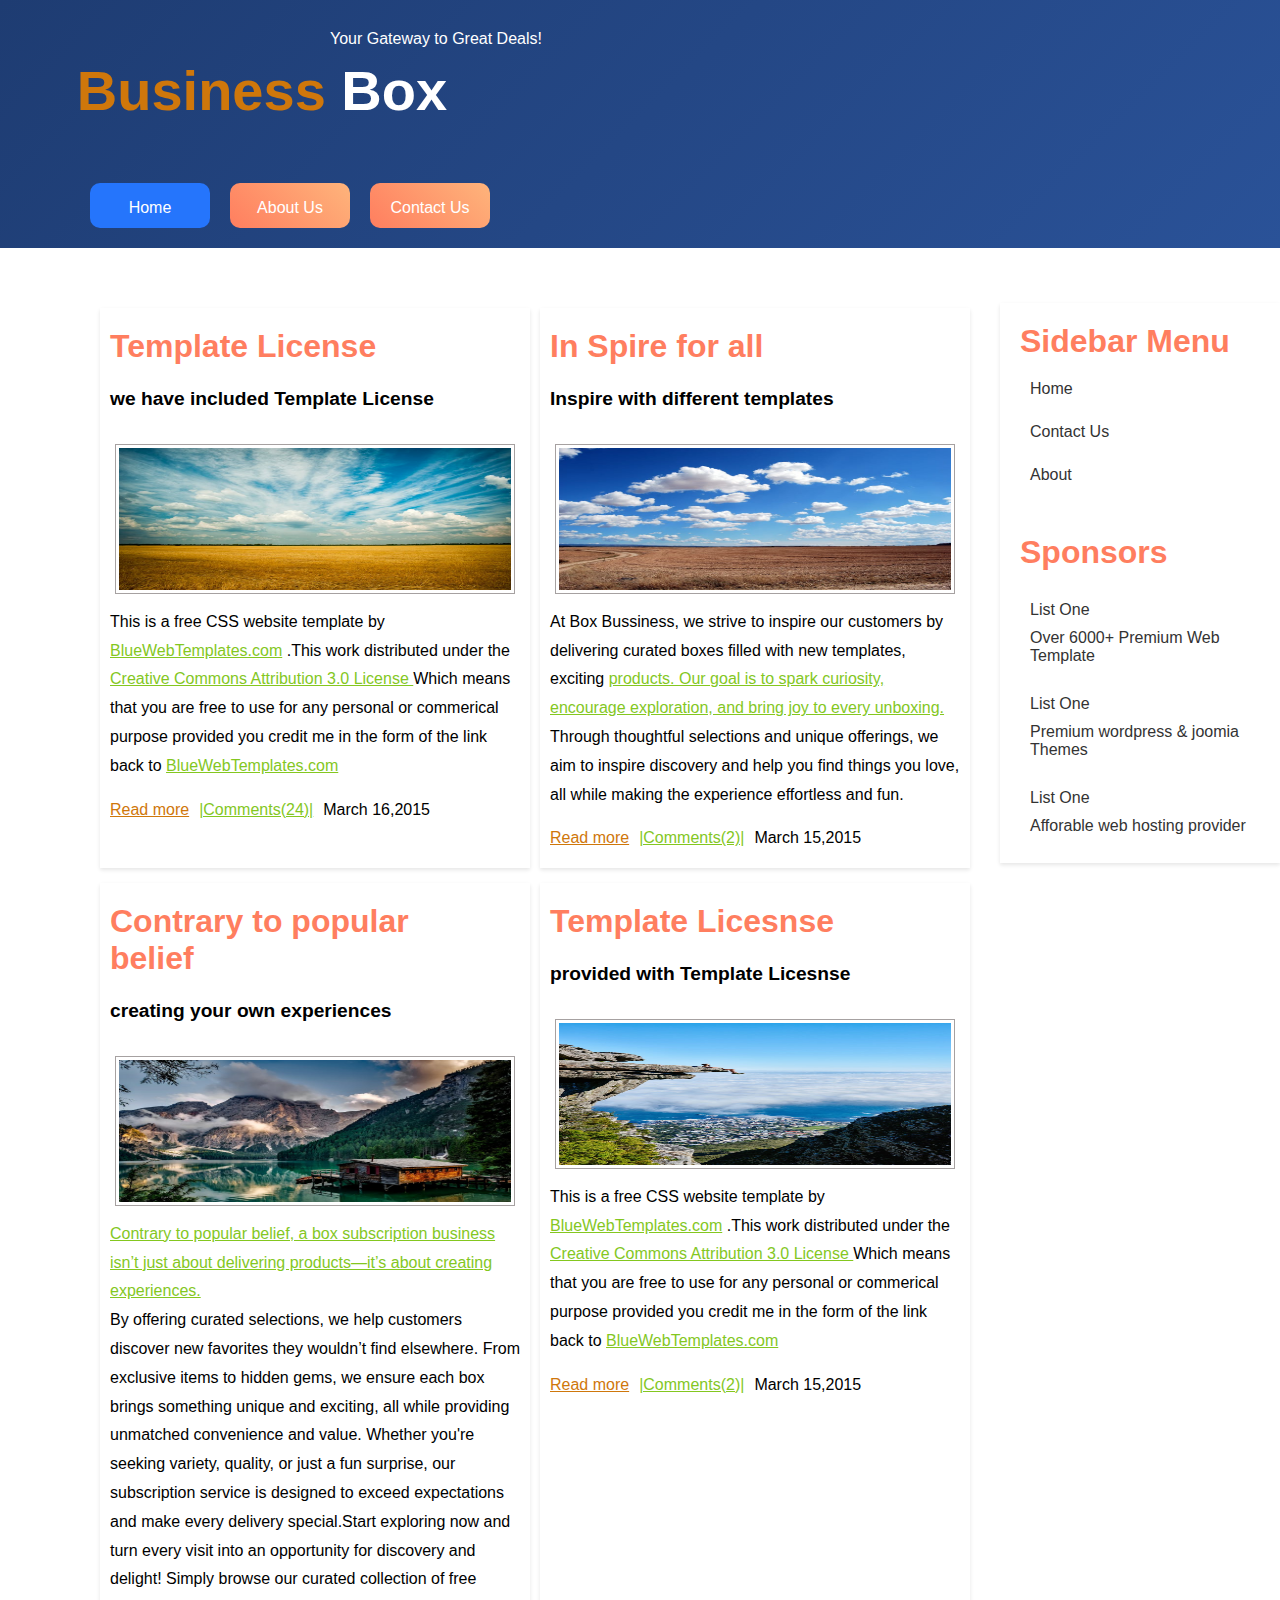
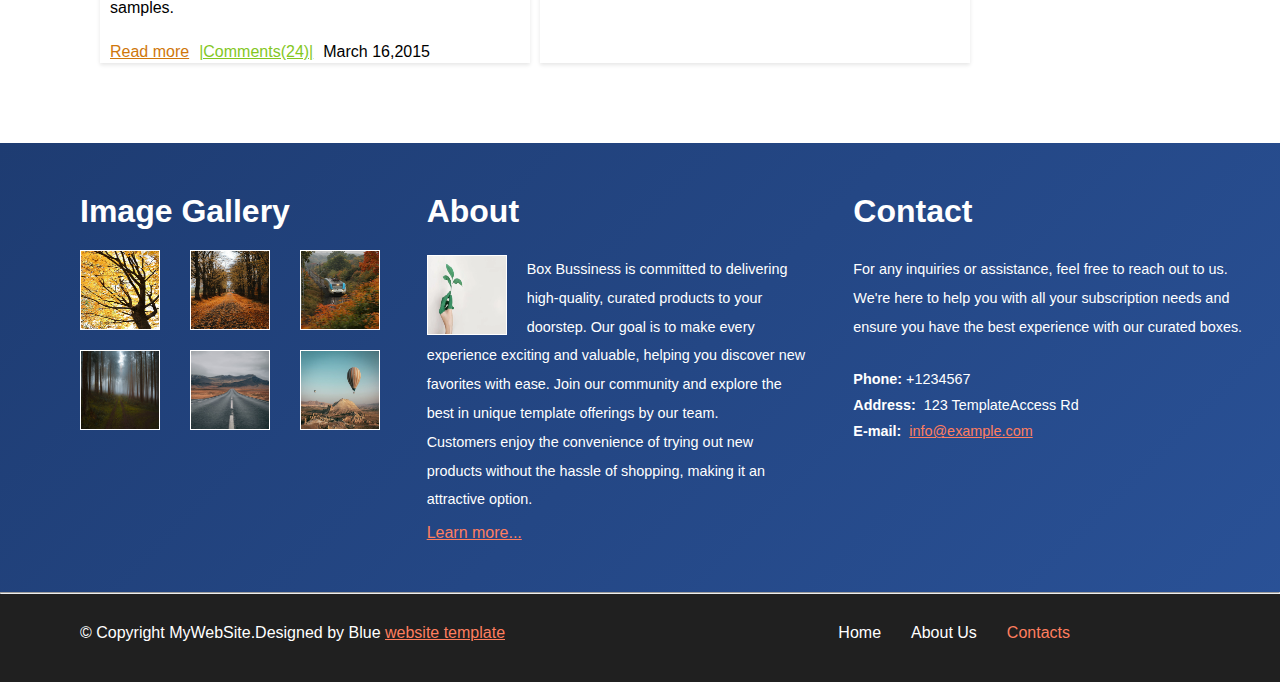
<file: index.html>
<!DOCTYPE html>
<html lang="en">
<head>
    <meta charset="UTF-8">
    <meta name="viewport" content="width=device-width, initial-scale=1.0">
    <title>Business Box</title>
    <link rel="stylesheet" href="./src/css/style.css">
</head>
<body>

    <header>
 
      <p class="slogan">Your Gateway to Great Deals!</p>
        <h1 class="logo"><span>Business</span> Box</h1>
        <nav>
            <ul class="nav-list">
                <li><a href="./index.html"><button class="home-btn">Home</button></a></li>
                <li><a href="./src/html/about.html"><button class="about-btn">About Us</button></a></li>
                <li><a href="./src/html/contact.html"> <button class="contact-btn">Contact Us</button></a></li>
            </ul>
        </nav>


    </header>

    <main class="content">
        <section class="main">
            <article class="post">
                <h2>Template License</h2>
                <p class="main-title">we have included Template License</p>
                <img src="./src/images/image10.jpeg" alt="Template License">
                <p class="paragrph-content">This is a free CSS website template by<br> <a href="#">BlueWebTemplates.com</a> .This work distributed under the<a href="#"> Creative  Commons Attribution 3.0 License </a>Which means that you are free to use for any personal or commerical purpose provided you credit me in the form of the link back to <a href="#">BlueWebTemplates.com</a></p>
                <div class="link-wrapper"><a class="read-more" href="#">Read more</a><a class="comment" href="#">|Comments(24)|</a><p>March 16,2015</p></div>
                
            </article>

            <article class="post">
                <h2>In Spire for all</h2>
                <p class="main-title">Inspire with different templates </p>
                <img src="./src/images/image11.jpeg" alt="Lorem Ipsum">
                <p class="paragrph-content">At Box Bussiness, we strive to inspire our customers by delivering curated boxes filled with new templates, exciting <a href="#">products. Our goal is to spark curiosity, encourage exploration, and bring joy to every unboxing.</a>  Through thoughtful selections and unique offerings, we aim to inspire discovery and help you find things you love, all while making the experience effortless and fun.</p>
               <div class="link-wrapper"> <a class="read-more" href="#">Read more</a><a class="comment" href="#">|Comments(2)|</a><p>March 15,2015</p></div>
            </article>
     

        <aside class="sidebar">
            <h2>Sidebar Menu</h2>
            <ul>
                <li><a href="#">Home</a></li>
                <li><a href="#">Contact Us</a></li>
                <li><a href="#">About</a></li>
                
            </ul>
            <h3>Sponsors</h3>
            <ul class="sponsers">
                <li><a href="#">List One</a></li>
                <p>Over 6000+ Premium Web Template</p>
                <li><a href="#">List One</a></li>
                <p>Premium wordpress & joomia Themes</p>
                <li><a href="#">List One</a></li>
                <p>Afforable web hosting provider</p>
            </ul>
        </aside>

  
            <article class="posts">
                <h2>Contrary to popular<br> belief</h2>
                <p class="main-title">creating your own experiences</p>
                <img src="./src/images/image8.jpeg" alt="Template License">
                <p class="paragrph-content"><a href="#">Contrary to popular belief, a box subscription business isn’t just about delivering products—it’s about creating experiences. </a><br>By offering curated selections, we help customers discover new favorites they wouldn’t find elsewhere. From exclusive items to hidden gems, we ensure each box brings something unique and exciting, all while providing unmatched convenience and value. Whether you're seeking variety, quality, or just a fun surprise, our subscription service is designed to exceed expectations and make every delivery special.Start exploring now and turn every visit into an opportunity for discovery and delight!  Simply browse our curated collection of free samples.</p>
                <div class="link-wrapper"><a class="read-more" href="#">Read more</a><a class="comment" href="#">|Comments(24)|</a><p>March 16,2015</p></div>
                
            </article>

            <article class="posts">
                <h2>Template Licesnse</h2>
                <p class="main-title">provided with Template Licesnse </p>
                <img src="./src/images/image9.jpeg" alt="Lorem Ipsum">
                <p class="paragrph-content">This is a free CSS website template by<br> <a href="#">BlueWebTemplates.com</a> .This work distributed under the<a href="#"> Creative  Commons Attribution 3.0 License </a>Which means that you are free to use for any personal or commerical purpose provided you credit me in the form of the link back to <a>BlueWebTemplates.com</a></p>
               <div class="link-wrapper"> <a class="read-more" href="#">Read more</a><a class="comment" href="#">|Comments(2)|</a><p>March 15,2015</p></div>
            </article>
        </section>


    </main>

    <footer>
        <div class="upper-footer">
        <div class="image-gallery">
            <h1 class="title">Image Gallery </h1>
            <div class="image-container">
       
                <img src="./src/images/image1.jpeg" alt="Gallery Image">
                <img src="./src/images/image2.jpeg" alt="Gallery Image">
                <img src="./src/images/image3.jpeg" alt="Gallery Image">
                <img src="./src/images/image4.jpeg" alt="Gallery Image">
                <img src="./src/images/image5.jpeg" alt="Gallery Image">
                <img src="./src/images/image6.jpeg" alt="Gallery Image">
        </div>
        </div>

        <div class="about">
            <h1 class="title">About</h1>
            <div class="about-content">
        
            <img src="./src/images/image7.webp" alt="image of forest">

            <p class="about-p">Box Bussiness is committed to delivering high-quality, curated products to your doorstep. Our goal is to make every experience exciting and valuable, helping you discover new favorites with ease. Join our community and explore the best in unique template  offerings by our team.<br>Customers enjoy the convenience of trying out new products without the hassle of shopping, making it an attractive option. </p>
            <a href="#">Learn more...</a>
        </div>
        </div>

        <div class="contact">
            <h1 class="title">Contact</h1>
            <div class="contact-wrapper">

         
   
            <p>For any inquiries or assistance, feel free to reach out to us. We're here to help you with all your subscription needs and ensure you have the best experience with our curated boxes.</p>
            <h4><span>Phone:</span>+1234567</h4>
            <h4><span>Address:</span> 123 TemplateAccess Rd</h4>
            <h4><span>E-mail:</span> <a>info@example.com</a></h4>
        </div>
    </div>
    </div>
    <hr>
     
        <div class="bottom-footer">
            <p>&copy; Copyright MyWebSite.Designed by Blue <a>website template</a></p>
            <ul class="bottom-navbar">
                <li><a  href="index.html">Home</a></li>
                <li><a href="./src/html/about.html">About Us</a></li>
                <li><span><a href="./src/html/contact.html">Contacts</a></span></li>
            </ul>
        </div>
    </footer>
    
</body>
</html>
</file>
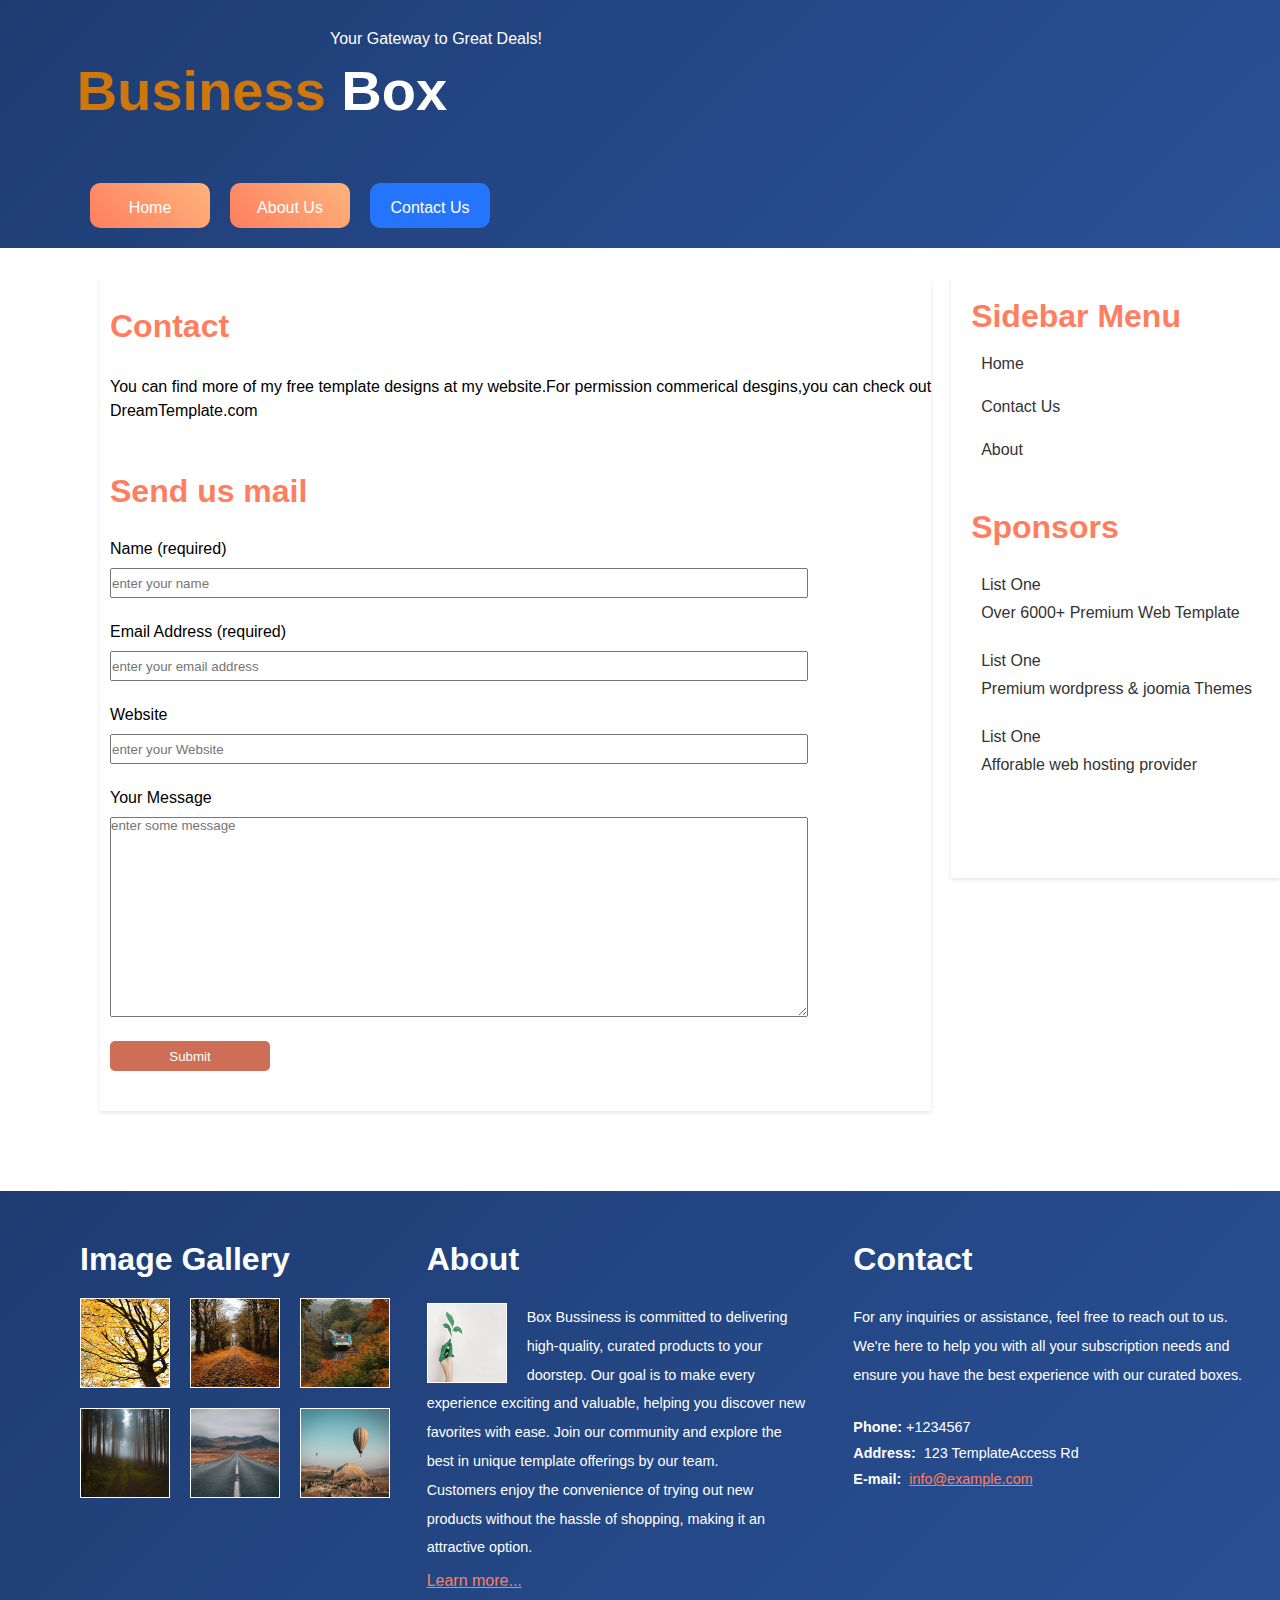
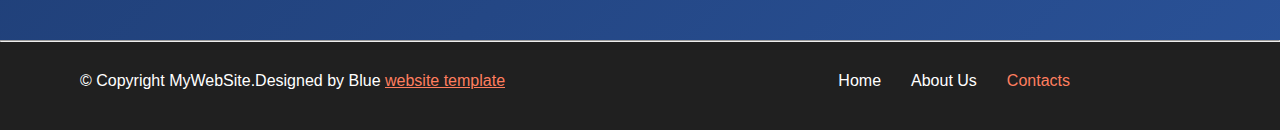
<file: src/html/contact.html>
<!DOCTYPE html>
<html lang="en">
<head>
    <meta charset="UTF-8">
    <meta name="viewport" content="width=device-width, initial-scale=1.0">
    <title>Business Box</title>
    <link rel="stylesheet" href="../css/contact.css">
</head>
<body>

    <header>
 
      <p class="slogan">Your Gateway to Great Deals!</p>
        <h1 class="logo"><span>Business</span> Box</h1>
        <nav>
            <ul class="nav-list">
                <li><a href="../../index.html"><button class="home-btn">Home</button></a></li>
                <li><a href="about.html"><button class="about-btn">About Us</button></a></li>
                <li><a href="contact.html"> <button class="contact-btn">Contact Us</button></a></li>
             </ul>
        </nav>

    </header>
    <main >


        <section class="main-content">
            
            <article class="sub-content">
                <form class="contact-form">
                <h1>Contact</h1>
                <p>You can find more of my free template designs at my website.For permission commerical desgins,you can check out<br> DreamTemplate.com</p>
               <h1>Send us mail</h1>

               <label>Name (required)</label><br>
               <input type="text" required placeholder="enter your name">
               <br>
               <label>Email Address (required)</label>
               <br>
               <input type="text" required placeholder="enter your email address">
               <br>
               <label>Website</label>
               <br>
               <input type="text" placeholder="enter your Website">
               
               <br>
               <label>Your Message</label>
               <br>
               <textarea  placeholder="enter some message"></textarea>
               <br>
               <button>Submit</button>
            </form>

            </article>



            <aside class="sidebar">
                <h2>Sidebar Menu</h2>
                <ul>
                    <li><a href="#">Home</a></li>
                    <li><a href="#">Contact Us</a></li>
                    <li><a href="#">About</a></li>
                    
                </ul>
                <h3>Sponsors</h3>
                <ul class="sponsers">
                    <li><a href="#">List One</a></li>
                    <p>Over 6000+ Premium Web Template</p>
                    <li><a href="#">List One</a></li>
                    <p>Premium wordpress & joomia Themes</p>
                    <li><a href="#">List One</a></li>
                    <p>Afforable web hosting provider</p>
                </ul>
            </aside>


        </section>
    </main>


    <footer>
        <div class="upper-footer">
        <div class="image-gallery">
            <h1 class="title">Image Gallery </h1>
            <div class="image-container">
       
          
                <img src="../images/image1.jpeg" alt="Gallery Image">
                <img src="../images/image2.jpeg" alt="Gallery Image">
                <img src="../images/image3.jpeg" alt="Gallery Image">
                <img src="../images/image4.jpeg" alt="Gallery Image">
                <img src="../images/image5.jpeg" alt="Gallery Image">
                <img src="../images/image6.jpeg" alt="Gallery Image">

        </div>
        </div>

        <div class="about">
            <h1 class="title">About</h1>
            <div class="about-content">
        
                <img src="../images/image7.webp" alt="image of forest">

                <p class="about-p">Box Bussiness is committed to delivering high-quality, curated products to your doorstep. Our goal is to make every experience exciting and valuable, helping you discover new favorites with ease. Join our community and explore the best in unique template  offerings by our team.<br>Customers enjoy the convenience of trying out new products without the hassle of shopping, making it an attractive option. </p>
            <a href="#">Learn more...</a>
        </div>
        </div>

        <div class="contact">
            <h1 class="title">Contact</h1>
            <div class="contact-wrapper">

         
                <p>For any inquiries or assistance, feel free to reach out to us. We're here to help you with all your subscription needs and ensure you have the best experience with our curated boxes.</p>
            <h4><span>Phone:</span>+1234567</h4>
            <h4><span>Address:</span> 123 TemplateAccess Rd</h4>
            <h4><span>E-mail:</span> <a>info@example.com</a></h4>
        </div>
    </div>
    </div>
    <hr>
     
        <div class="bottom-footer">
            <p>&copy; Copyright MyWebSite.Designed by Blue <a>website template</a></p>
            <ul class="bottom-navbar">
                <li><a  href="../../index.html">Home</a></li>
                <li><a href="about.html">About Us</a></li>
                <li><span><a href="contact.html">Contacts</a></span></li>
           </ul>
        </div>
    </footer>



    </body>
    </html>
</file>
<file: src/css/style.css>
*{
    margin: 0;
    padding: 0;
    box-sizing: border-box;
    font-family: sans-serif;
}
header{
    background: linear-gradient(135deg, #1e3c72, #2a5298);
    width: 100%;
    height: 20%;
    margin-bottom: 30px;
}
.slogan{
    color: #fff;
   padding-top: 30px;
   margin-left: 330px;
   padding-bottom: 10px;

}
.logo{
    margin-left: 6% ;
    color: #fff;
    font-weight: 700;
    font-size: 3.5rem;
    margin-bottom: 40px;
}
.logo> span{
    color: #cf770b;
}
nav> .nav-list{
    display: flex;
    align-items: center;
    margin-left: 70px;
    list-style: none;
    margin-top: 60px;
 
  
  
}
.nav-list>li>a>button {
    border-style: none;
    width: 120px; 
    height: 45px;
    border-radius: 10px; 
    margin-bottom: 20px;
    color: #fff;
    margin-left: 20px;
    padding-top: 5px;
    font-size: 1rem;
    transition: background-color 0.3s ease, transform 0.3s ease;
  
    
}

.home-btn {
    cursor: pointer;
    background:  #2575fc;  
}

.home-btn:hover {
    background: linear-gradient(45deg,  #2575fc, #4179c2); 
    transform: scale(1.05);
}

.about-btn {
    cursor: pointer;
    background: linear-gradient(45deg, #ff7e5f, #feb47b); 
    
}

.about-btn:hover {
    background: linear-gradient(45deg, #fda085, #f6d365);
    transform: scale(1.05);
}

.contact-btn {
    cursor: pointer;
    background: linear-gradient(45deg, #ff7e5f, #feb47b); 
}

.contact-btn:hover {
    background: linear-gradient(45deg, #fda085, #f6d365);
    transform: scale(1.05);
}

.content>.main{
    display: grid;
    grid-template-columns: 1fr 1fr 1fr;
    margin-left: 100px;
    gap: 10px;
     
}

.content>.main>.post{
    box-shadow: 0 2px 4px rgba(0, 0, 0, 0.1);
    margin-top: 30px;
    padding: 10px;
    width: 430px;
    height: 560px;

    
   
   
}
.content>.main>.posts{
    box-shadow: 0 2px 4px rgba(0, 0, 0, 0.1);
    padding: 10px;
    width: 430px;
    height: 780px;
    margin-top: -60px;

  
}
.posts>.paragrph-content>a{
    text-decoration: underline;

}
.post>.main-title{
    font-weight: 800;
    margin-bottom: 30px;
    font-size: 1.2rem;
}
.content>.main>.posts>.main-title{
    font-weight: 800;
    margin-bottom: 30px;
    font-size: 1.2rem;
}
.post>p{
    line-height: 1.8rem;
}
.posts>p{
    line-height: 1.8rem;
}
.post>p>a{
    color: rgb(132, 199, 31);
    
}
.posts>p>a{
    color: rgb(132, 199, 31);
    
}
.post>.link-wrapper{
    display: flex;
    margin-top: 20px;
}
.posts>.link-wrapper{
    display: flex;
    margin-top: 20px;
}
.post>.link-wrapper>.read-more{
  color: #cf770b;
  margin-right: 10px;
}
.posts>.link-wrapper>.read-more{
    color: #cf770b;
    margin-right: 10px;
  }

.post>.link-wrapper>.comment{
    color: rgb(132, 199, 31);
    margin-right: 10px;
}
.posts>.link-wrapper>.comment{
    color: rgb(132, 199, 31);
    margin-right: 10px;
}
.content>.main>.post>h2{
    color:  #ff7e5f;
   font-size: 2rem;
   margin-bottom: 20px;
   margin-top: 10px;
}
.content>.main>.posts>h2{
    color:  #ff7e5f;
    font-size: 2rem;
    margin-bottom: 20px;
    margin-top: 10px;
 }

.content>.main>.post>img{
    width: 400px;
    height: 150px;
    border: 1px solid #a6a1a1;
    padding: 3px;
    margin-bottom: 10px;
    margin-left: 5px;
}

.content>.main>.posts>img{
    width: 400px;
    height: 150px;
    border: 1px solid #a6a1a1;
    padding: 3px;
    margin-bottom: 10px;
    margin-left: 5px;
}

.content>.main>.posts>img{
    width: 400px;
    height: 150px;
    border: 1px solid #a6a1a1;
    padding: 3px;
    margin-bottom: 10px;
    margin-left: 5px;
}

.main-content{
    display: flex;
}
.sidebar>h2{
    color:  #ff7e5f;
    margin-bottom: 20px;
    font-size: 2rem;
  
}

.sidebar {
    flex: 1;
    background-color: #ffffff;
    padding: 20px;
    box-shadow: 0 2px 4px rgba(0, 0, 0, 0.1);
    height: 560px;
    margin-left: 20px;
    margin-bottom: 70px;
    margin-top: 25px;
  
   
}
.sidebar>h3{
   color:  #ff7e5f;
    font-size: 2rem;
    margin-top: 50px;
    margin-bottom: 30px;
   
}



.sidebar> ul {
    list-style-type: none;
    margin-left: 10px;
}

.sidebar> ul> li {
    margin-bottom: 25px;
}

.sidebar >ul> li >a {
    color: #333;
    text-decoration: none;
   
  
}
.sidebar >.sponsers> li>a{
    margin-top: 50px;


}
.sidebar >.sponsers> li{
    margin-bottom:10px ;
    margin-top: 30px;
}

.sidebar >.sponsers> p {
    color: #333;
    text-decoration: none;
    
   
  
}


footer {
    background: linear-gradient(135deg, #1e3c72, #2a5298);
    width: 100%;
    margin-top: 80px;
   
  
  
}

.upper-footer{
   display: grid;
   grid-template-columns: 1fr 1fr 1fr;
    color: #fff;
    margin-bottom: 50px;
    
}
.image-gallery{
    margin-left: 80px;
    
}
.image-gallery>.image-container{
  display: grid;
  grid-template-columns: 100px 100px 100px;
  margin-top: 10px;
  gap: 10px;
  margin-bottom: 60px;


  
  

 
}



.image-gallery>.image-container > img {
   width: 80px;
   height: 80px;
   display: grid;
   grid-template-columns:1fr 1fr 1fr;
   border: 1px solid #fff;
   margin-top: 10px;
  
   
   
    
}
.image-gallery>.title{
    margin-top: 50px;
     

    
}

.about{
    
    margin-top:50px;
    width: 90%;
}
.about>.about-content> img{
    width: 80px;
    height: 80px;
    float: left;border: 1px solid #fff;
    margin-right: 20px;
    margin-bottom: 5px;
    
}
.about-content{
    margin-top: 25px;

}

.about-content>.about-p{

    font-size: 0.9rem;
    line-height:1.8rem;
    margin-bottom: 10px;
}
.about-content>a{
    color:  #ff7e5f;
    margin-bottom: 10px;
    
  
}
.contact{
    width: 95%;
}
.contact>.title{
    margin-top:50px;
    
}
.contact>.contact-wrapper{
    margin-top: 25px;
}
.contact>.contact-wrapper>p{
    font-size: 0.9rem;
    line-height:1.8rem;
    margin-bottom: 30px;
    
   
}
.contact>.contact-wrapper>h4{
    margin-top: 10px;
    font-size: 0.9rem;
    font-weight: 500;
    margin-top: 10px;

}
.contact>.contact-wrapper>h4>span{
    font-weight: bold;
    margin-right: 4px;

}
.contact>.contact-wrapper>h4>a{
    color:  #ff7e5f;
    text-decoration: underline;
}
hr{
    margin-top: 10px;
}
.bottom-footer{
    color: #fff;
    display: flex;
    align-items: center;
    justify-content: space-between;
    padding-bottom: 40px;
    padding-top: 30px;
    background-color: #202020;
}
.bottom-footer>p{
    margin-left: 80px;
}
.bottom-footer>p>a{
    color:  #ff7e5f;
    text-decoration: underline;
    
}
.bottom-navbar{
    display: flex;
    align-items: center;
    justify-content: space-around;
    list-style: none;
    margin-right: 180px;
}
.bottom-navbar>li>a{
    color: #fff;
    text-decoration: none;
    cursor: pointer;

}

.bottom-navbar>li>span>a{
    color:  #ff7e5f;
    text-decoration: none;
    cursor: pointer;
}
.bottom-navbar>li>span>a:hover{
    text-decoration: underline;
}
.bottom-navbar>li>a:hover{
    color:  #ff7e5f;
    text-decoration: underline;
}

.bottom-navbar>li{
    margin-right: 30px;
}
</file>
<file: src/css/contact.css>
*{
    margin: 0;
    padding: 0;
    box-sizing: border-box;
    font-family: sans-serif;
}
header{
    background: linear-gradient(135deg, #1e3c72, #2a5298);
    width: 100%;
    height: 20%;
    margin-bottom: 30px;
}
.slogan{
    color: #fff;
   padding-top: 30px;
   margin-left: 330px;
   padding-bottom: 10px;

}
.logo{
    margin-left: 6% ;
    color: #fff;
    font-weight: 700;
    font-size: 3.5rem;
    margin-bottom: 40px;
}
.logo> span{
    color: #cf770b;
}
nav> .nav-list{
    display: flex;
    align-items: center;
    margin-left: 70px;
    list-style: none;
    margin-top: 60px;
 
  
  
}
.nav-list>li>a>button {
    border-style: none;
    width: 120px; 
    height: 45px;
    border-radius: 10px; 
    margin-bottom: 20px;
    color: #fff;
    margin-left: 20px;
    padding-top: 5px;
    font-size: 1rem;
    transition: background-color 0.3s ease, transform 0.3s ease;
    
}

.home-btn {
    cursor: pointer;
    background: linear-gradient(45deg, #ff7e5f, #feb47b); 
}

.home-btn:hover {
    background: linear-gradient(45deg, #feb47b, #ff7e5f); 
    transform: scale(1.05);
}

.about-btn {
    cursor: pointer;
    background: linear-gradient(45deg, #ff7e5f, #feb47b); 
  
}

.about-btn:hover {
    background: linear-gradient(45deg, #fda085, #f6d365);
    transform: scale(1.05);
}

.contact-btn {
    cursor: pointer;
    background:  #2575fc;  
}

.contact-btn:hover {
    background: linear-gradient(45deg,  #2575fc, #4179c2); 
    transform: scale(1.05);
}





.main-content{
    display: flex;
    margin-left: 100px;
}
.sub-content{

    box-shadow: 0 2px 4px rgba(0, 0, 0, 0.1);
    padding-bottom: 20px;
    padding-left: 10px;
  
}





.contact-form>h1{
    color:  #ff7e5f;
    font-size: 2rem;
    margin-top: 30px;
    margin-bottom: 30px;
    font-family: sans-serif ;
}

.contact-form>p{
    line-height: 1.5rem;
    margin-bottom:50px;
}
.sub-content>.contact-form> label{
  
margin-top: 20px;

}
.sub-content>.contact-form> input{
    width: 85%;
    height: 30px;
    margin-top: 10px;
    margin-bottom: 25px;
}
.sub-content>.contact-form>textarea{
    width: 85%;
    height: 200px;
    margin-top: 10px;
}

.sub-content>.contact-form> button{
    margin-top: 20px;
    width: 160px;
    height: 30px;
    color: #fff;
    background-color:   #ce6e57;
    border-style: none;
     border-radius: 5px;
     margin-bottom: 20px;
     cursor: pointer;
     transition: background-color 0.3s ease, transform 0.3s ease;
}
.sub-content>.contact-form> button:hover{
    background-color: #000;
    background: linear-gradient(45deg, #ff7e5f, #feb47b); 
    transform: scale(1.05);
}








.sidebar>h2{
    color:  #ff7e5f;
    margin-bottom: 20px;
    font-size: 2rem;
  
}

.sidebar {
    flex: 1;
    background-color: #ffffff;
    padding: 20px;
    box-shadow: 0 2px 4px rgba(0, 0, 0, 0.1);
    height: 600px;
    margin-left: 20px;
    margin-bottom: 70px;
   
}
.sidebar>h3{
    color:  #ff7e5f;
    font-size: 2rem;
    margin-top: 50px;
    margin-bottom: 30px;
   
}



.sidebar> ul {
    list-style-type: none;
    margin-left: 10px;
}

.sidebar> ul> li {
    margin-bottom: 25px;
}

.sidebar >ul> li >a {
    color: #333;
    text-decoration: none;
   
  
}
.sidebar >.sponsers> li>a{
    margin-top: 50px;


}
.sidebar >.sponsers> li{
    margin-bottom:10px ;
    margin-top: 30px;
}

.sidebar >.sponsers> p {
    color: #333;
    text-decoration: none;
    
   
  
}


footer {
    background: linear-gradient(135deg, #1e3c72, #2a5298);
    width: 100%;
    margin-top: 80px;
   
  
  
}

.upper-footer{
   display: grid;
   grid-template-columns: 1fr 1fr 1fr;
    color: #fff;
    margin-bottom: 50px;
    
}
.image-gallery{
    margin-left: 80px;
    
}
.image-gallery>.image-container{
  display: grid;
  grid-template-columns: 100px 100px 100px;
  margin-top: 10px;
  gap: 10px;


  
  

 
}



.image-gallery>.image-container > img {
   width: 90px;
   height: 90px;
   display: grid;
   grid-template-columns:1fr 1fr 1fr;
   border: 1px solid #fff;
   margin-top: 10px;
   
   
    
}
.image-gallery>.title{
    margin-top: 50px;
     

    
}

.about{
    
    margin-top:50px;
    width: 90%;
}
.about>.about-content> img{
    width: 80px;
    height: 80px;
    float: left;border: 1px solid #fff;
    margin-right: 20px;
    margin-bottom: 5px;
    
}
.about-content{
    margin-top: 25px;

}

.about-content>.about-p{

    font-size: 0.9rem;
    line-height:1.8rem;
    margin-bottom: 10px;
}
.about-content>a{
    color:  #ff7e5f;
    margin-bottom: 10px;
    
  
}
.contact{
    width: 95%;
}
.contact>.title{
    margin-top:50px;
    
}
.contact>.contact-wrapper{
    margin-top: 25px;
}
.contact>.contact-wrapper>p{
    font-size: 0.9rem;
    line-height:1.8rem;
    margin-bottom: 30px;
    
   
}
.contact>.contact-wrapper>h4{
    margin-top: 10px;
    font-size: 0.9rem;
    font-weight: 500;
    margin-top: 10px;

}
.contact>.contact-wrapper>h4>span{
    font-weight: bold;
    margin-right: 4px;

}
.contact>.contact-wrapper>h4>a{
    color:  #ff7e5f;
    text-decoration: underline;
}
hr{
    margin-top: 10px;
}
.bottom-footer{
    color: #fff;
    display: flex;
    align-items: center;
    justify-content: space-between;
    padding-bottom: 40px;
   padding-top: 30px;
    background-color: #202020;
  
}
.bottom-footer>p{
    margin-left: 80px;
}
.bottom-footer>p>a{
    color:  #ff7e5f;
    text-decoration: underline;
    
}
.bottom-navbar{
    display: flex;
    align-items: center;
    justify-content: space-around;
    list-style: none;
    margin-right: 180px;
}
.bottom-navbar>li>a{
    color: #fff;
    text-decoration: none;
    cursor: pointer;

}

.bottom-navbar>li>span>a{
    color:  #ff7e5f;
    text-decoration: none;
    cursor: pointer;
}
.bottom-navbar>li>span>a:hover{
    text-decoration: underline;
}
.bottom-navbar>li>a:hover{
    color:  #ff7e5f;
    text-decoration: underline;
}
.bottom-navbar>li{
    margin-right: 30px;
}
</file>
